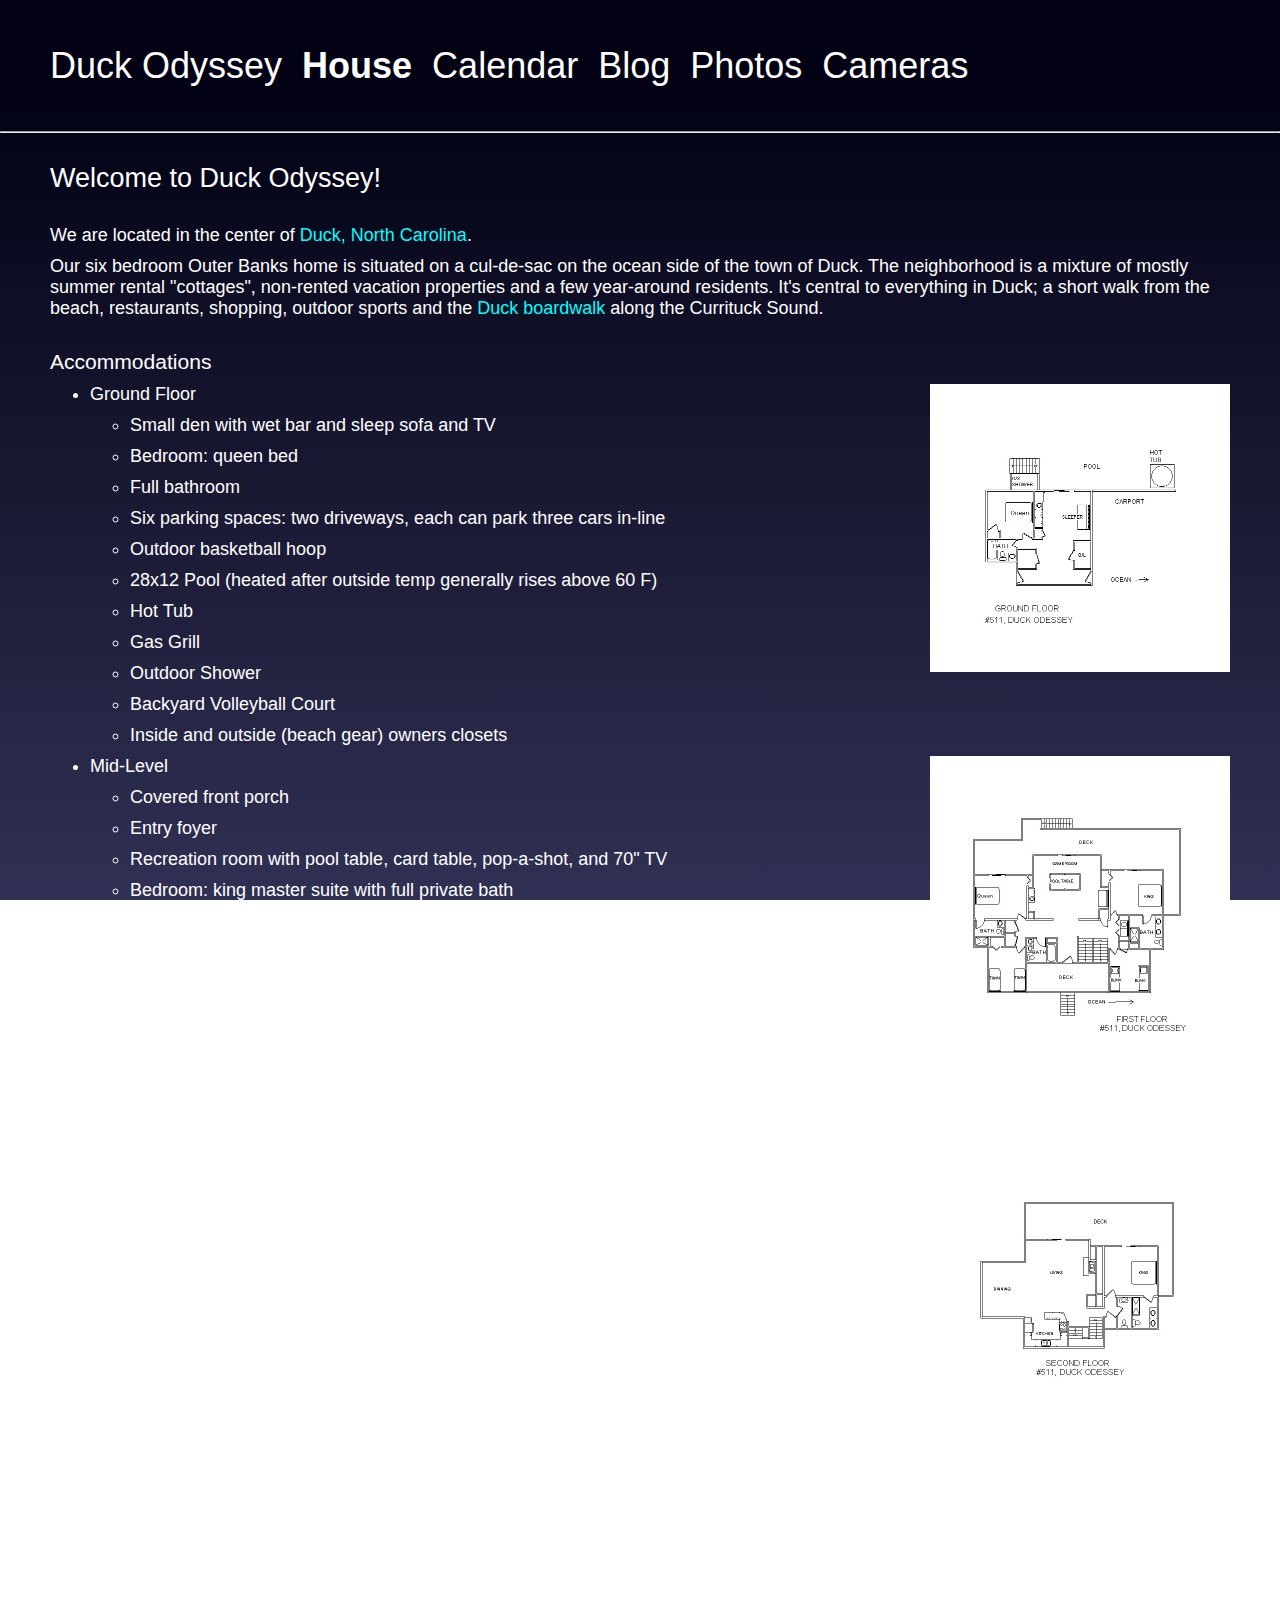
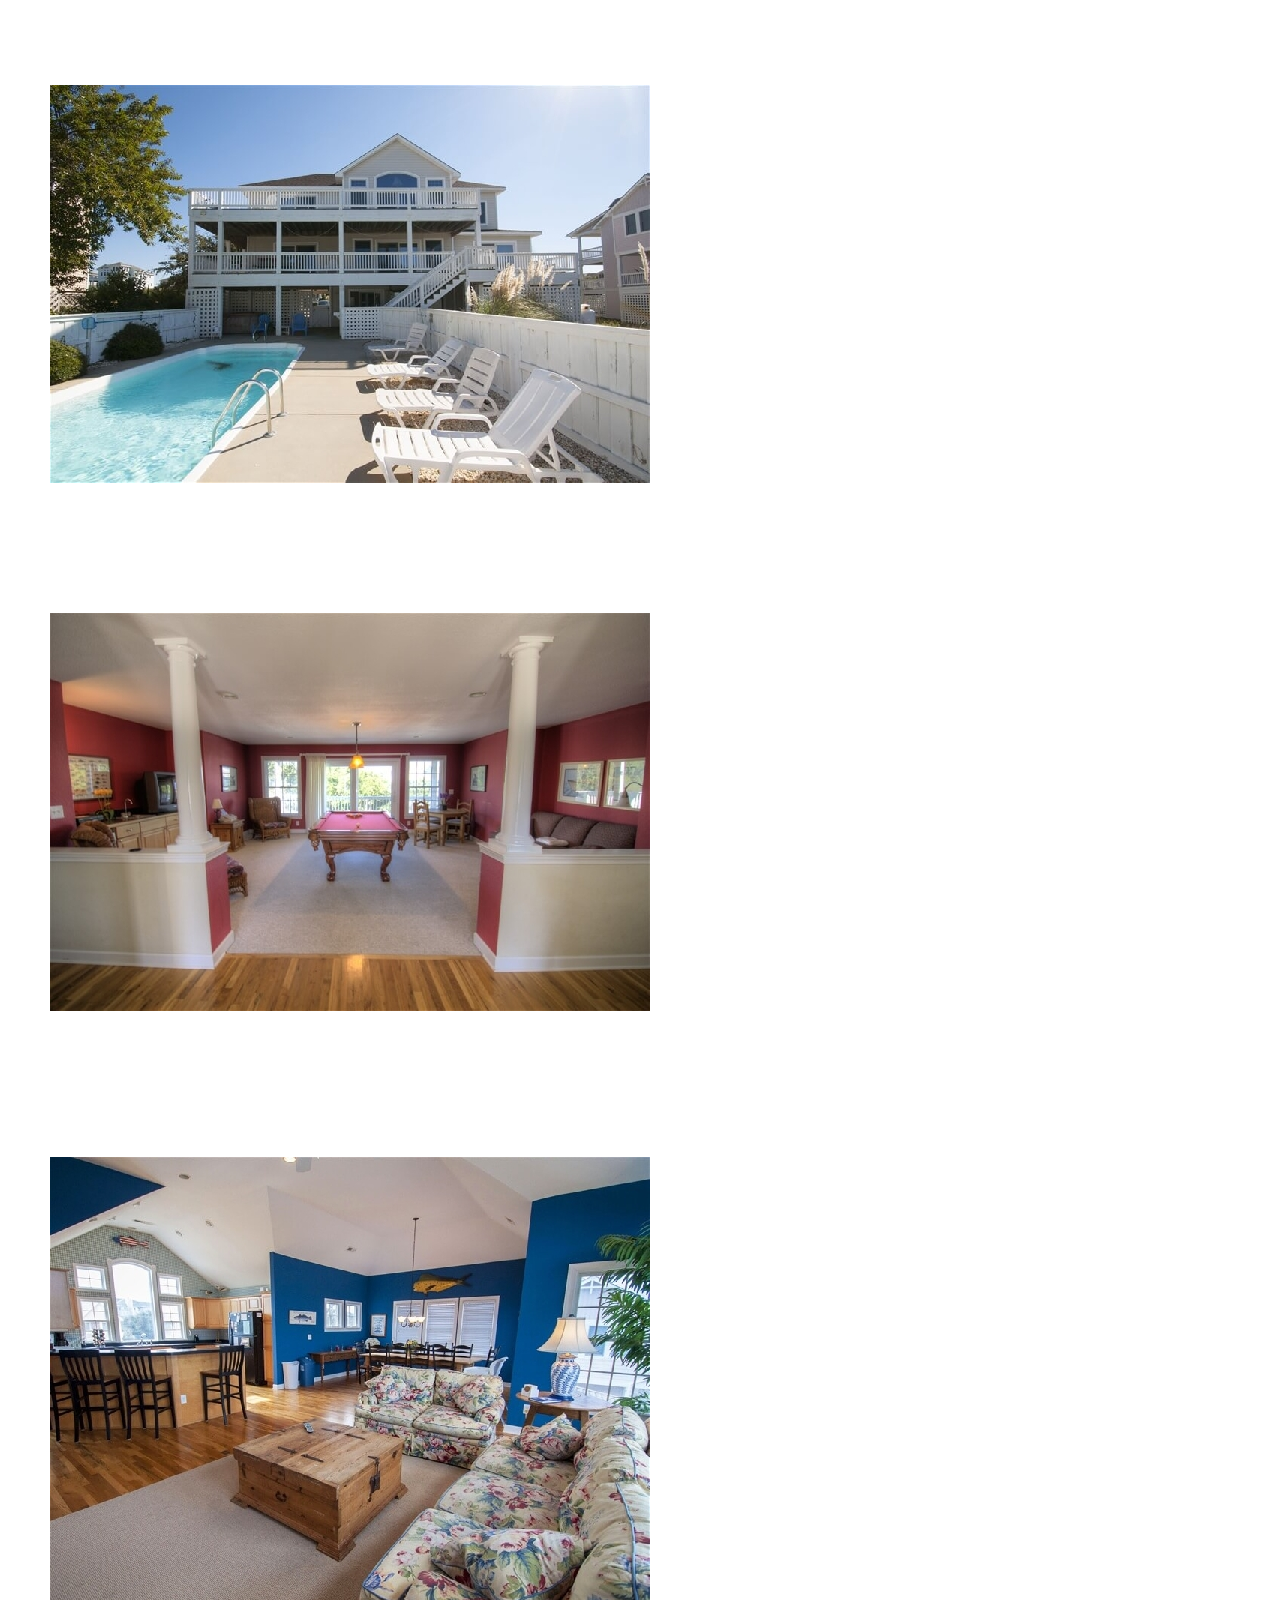
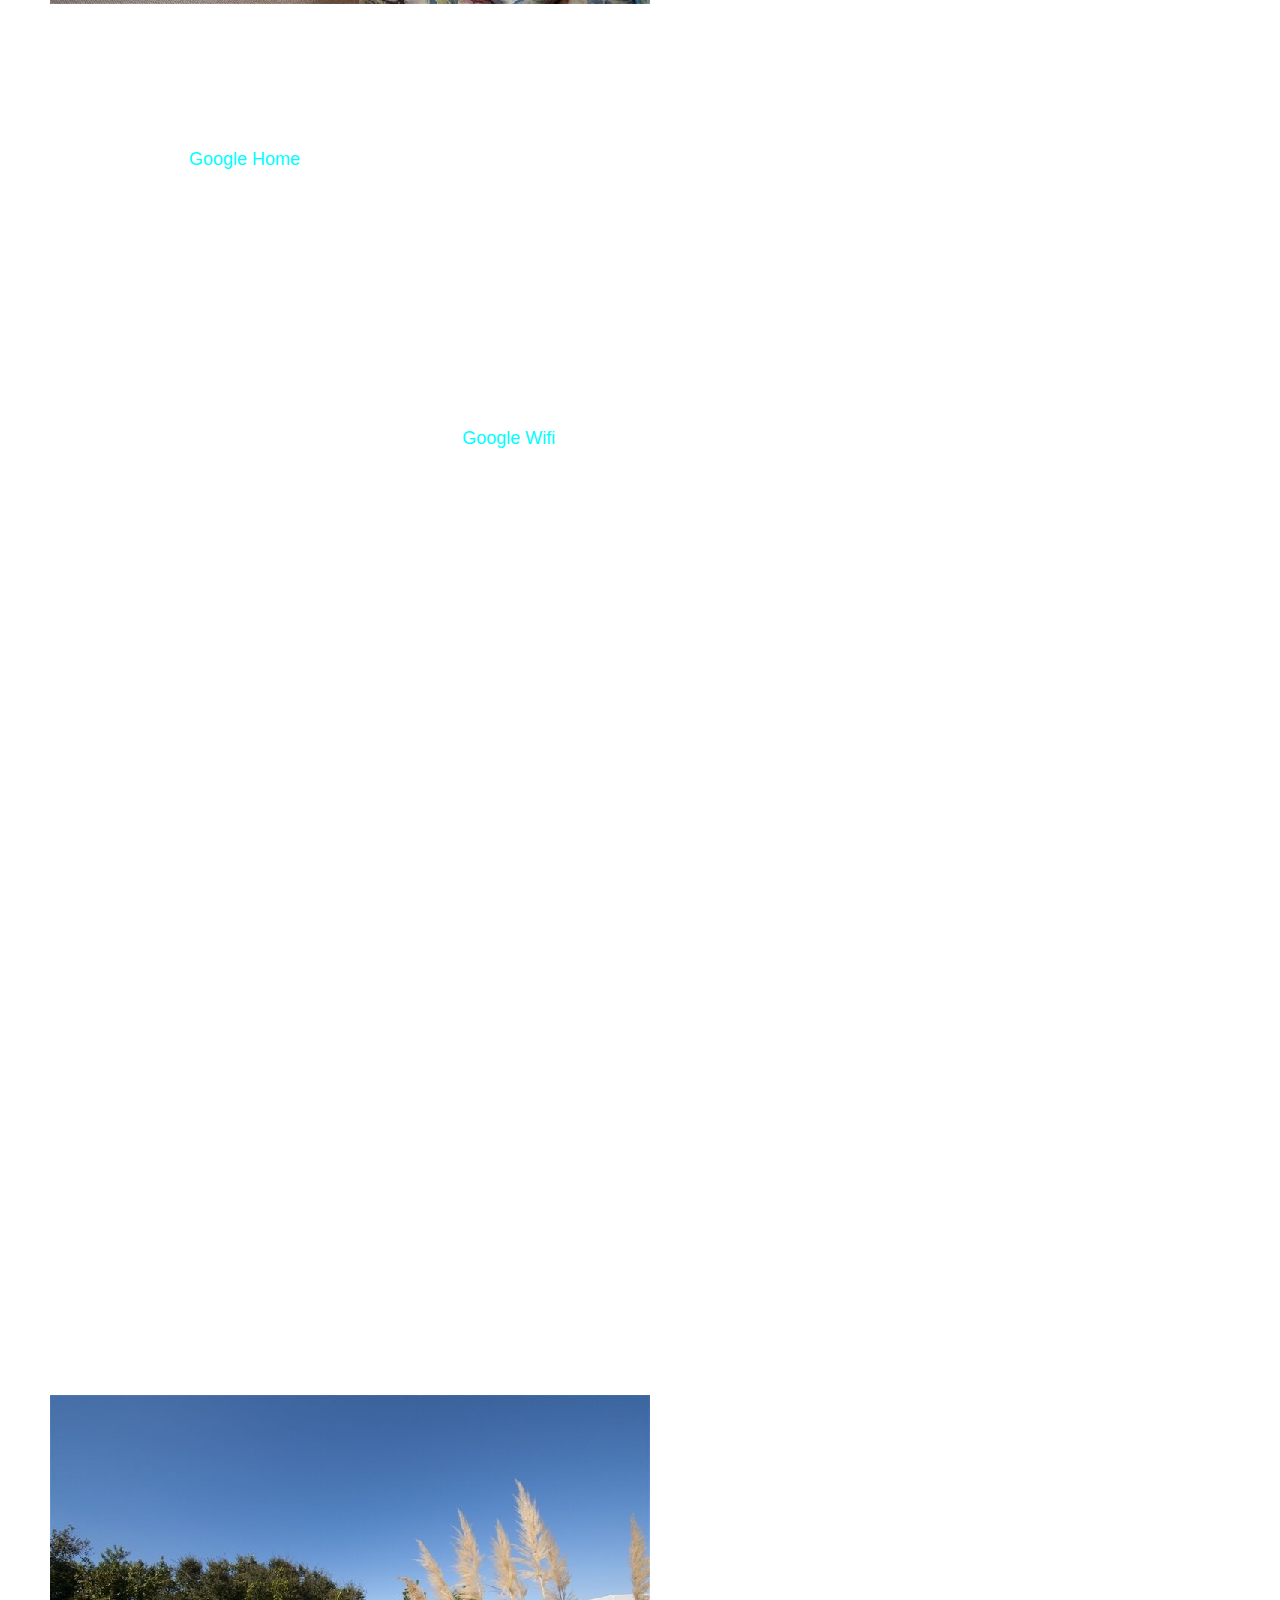
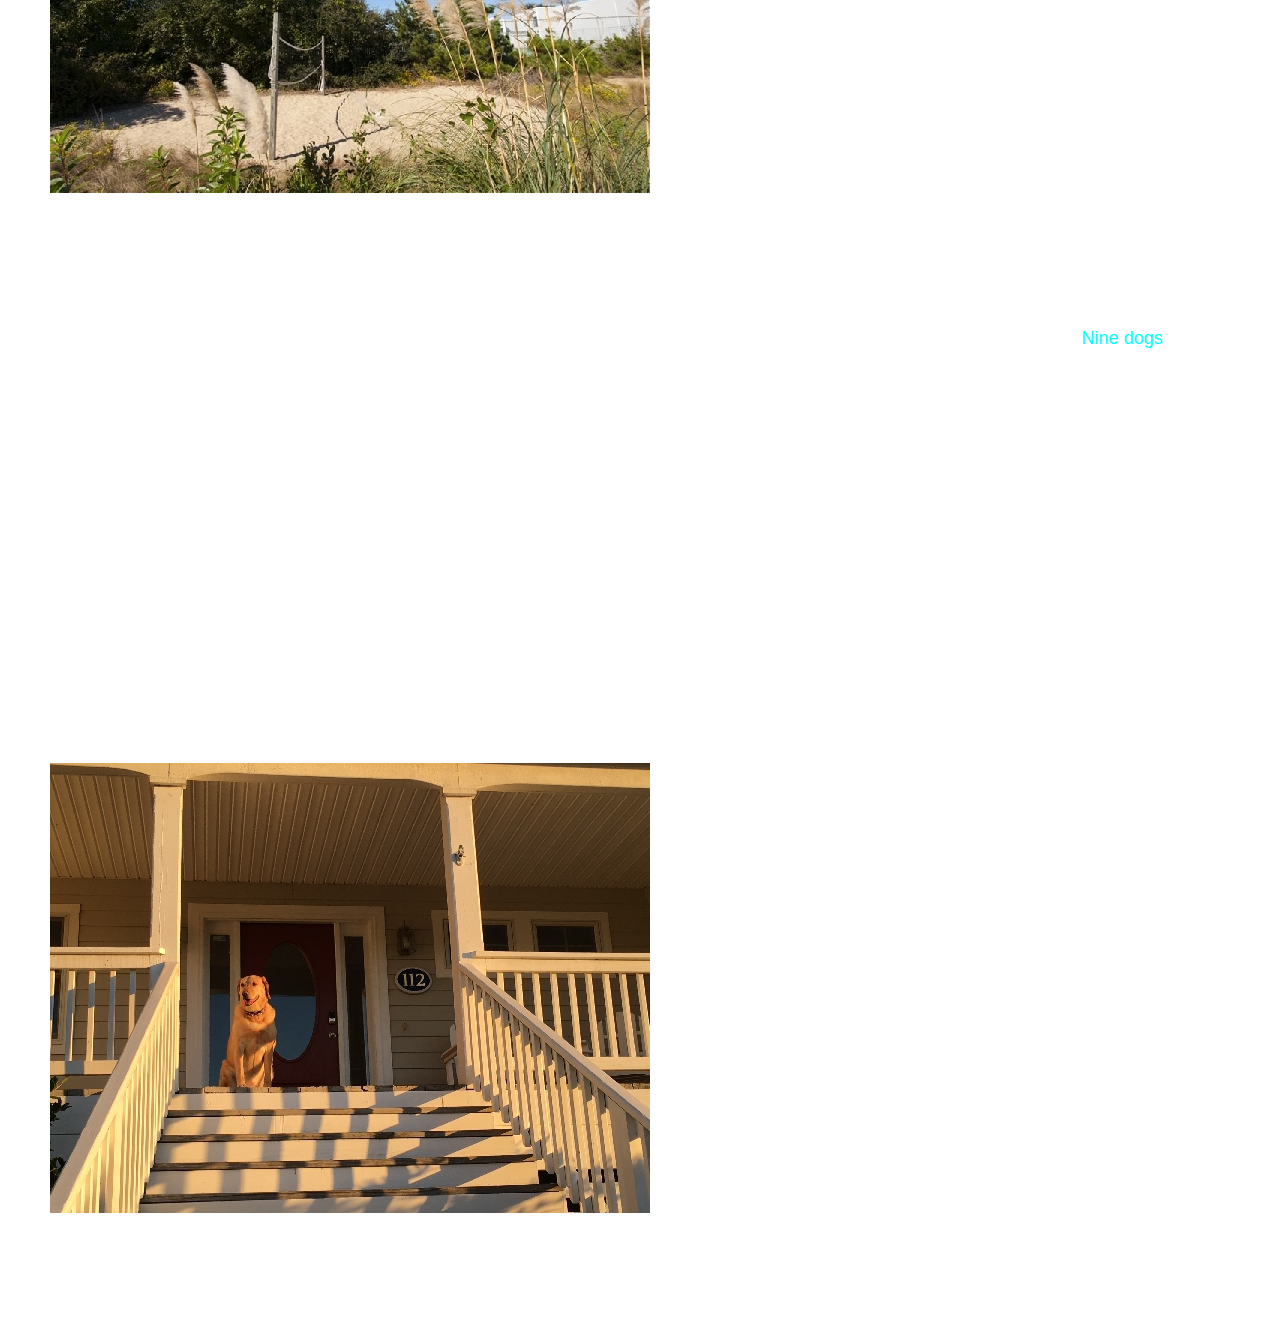
<file: about.html>
<!DOCTYPE html>
<html lang="en">
<head>
  <meta charset="utf-8">
  <title>Duck Odyssey: Our Home</title>
  <meta name="about" content=""/>
  <link href="css/styles.css" rel="stylesheet">
  <link href="css/gradients.css" rel="stylesheet">
</head>
<body>
  <div class="wrapper">
    <header>
      <nav class="website-nav">
        <ul>
          <li><a href="index.html">Duck Odyssey</a></li>
          <li><a class="home-link" href="about.html">House</a></li>
          <li><a href="calendar.html">Calendar</a></li>
          <li><a href="blog.html">Blog</a></li>
          <li><a href="photo.html">Photos</a></li>          
          <li><a href="contact.html">Cameras</a></li>
        </ul>
      </nav>
    <hr />
    </header>

	
	<!-- The Modal -->
	<div id="myModal" class="modal">

	  <!-- The Close Button -->
	  <span class="close" onclick="document.getElementById('myModal').style.display='none'">&times;</span>

	  <!-- Modal Content (The Image) -->
	  <img class="modal-content" id="img01">

	  <!-- Modal Caption (Image Text) -->
	  <div id="caption"></div>
	</div>
    
    <section class="page-content">
      <article>

    <h2><span>Welcome to Duck Odyssey! </span></h2>
    <br />		<p dir="ltr"><span>We are located in the center of </span><a href="https://goo.gl/maps/Htw6fLgeTtB2" target="_blank">Duck, North Carolina</a>.</p>
		<p dir="ltr"><span>Our six bedroom Outer Banks home is situated on a cul-de-sac on the ocean side of the town of Duck. The neighborhood is a mixture of mostly summer rental "cottages", non-rented vacation properties and a few year-around residents. It's central to everything in Duck; a short walk from the beach, restaurants, shopping, outdoor sports and the </span><a href="https://www.pinterest.com/townofduck/ducks-boardwalk/"><span>Duck boardwalk</span></a><span> along the Currituck Sound.</span></p>
		<br />
		<h3><span>Accommodations</span></h3>
		<ul>
		<li dir="ltr">
		<!--
		<p dir="ltr"><span>Ground Floor <a title="Floor plan: ground level" href="img/photo_1609_1886.jpg"><img style="float: right;" title="Floor plan: ground level" usemap="img/photo_1609_1886.jpg" src="img/photo_1609_1886.jpg" alt="Ground Floor" width="300" height="288" /></a></span></p>
		-->
		<!-- Trigger the Modal -->
		<p dir="ltr"><span>Ground Floor <img id="myGroundFloor" src="img/photo_1609_1886.jpg" alt="Ground level" style="float: right;" width="300" height="288"></span></p>
		<ul>
		<li dir="ltr">
		<p dir="ltr"><span>Small den with wet bar and sleep sofa and TV</span></p>
		</li>
		<li dir="ltr">
		<p dir="ltr"><span>Bedroom: queen bed</span></p>
		</li>
		<li dir="ltr">
		<p dir="ltr"><span>Full bathroom</span></p>
		</li>
		<li dir="ltr">
		<p dir="ltr"><span>Six parking spaces: two driveways, each can park three cars in-line</span></p>
		</li>
		<li dir="ltr">
		<p dir="ltr"><span>Outdoor basketball hoop</span></p>
		</li>
		<li dir="ltr">
		<p dir="ltr"><span>28x12 Pool (heated after outside temp generally rises above 60 F)&nbsp;</span></p>
		</li>
		<li dir="ltr">
		<p dir="ltr"><span>Hot Tub</span></p>
		</li>
		<li dir="ltr">
		<p dir="ltr"><span>Gas Grill</span></p>
		</li>
		<li dir="ltr">
		<p dir="ltr"><span>Outdoor Shower</span></p>
		</li>
		<li dir="ltr">
		<p dir="ltr"><span>Backyard Volleyball Court</span></p>
		</li>
		<li dir="ltr">
		<p dir="ltr"><span>Inside and outside (beach gear) owners closets</span></p>
		</li>
		</ul>
		</li>
		<li dir="ltr">
		<!--
		<p dir="ltr"><span>Mid-Level <a title="Floor plan: mid level" href="img/photo_1609_1887.jpg"><img style="float: right;" title="Floor plan: mid level" src="img/photo_1609_1887.jpg" alt="Mid-level" width="300" height="300" /></a></span></p>
		-->
		<!-- Trigger the Modal -->
		<p dir="ltr"><span>Mid-Level <img id="myMidLevel" src="img/photo_1609_1887.jpg" alt="Mid-level" style="float: right;" width="300" height="300"></span></p>
		<ul>
		<li dir="ltr">
		<p dir="ltr"><span>Covered front porch</span></p>
		</li>
		<li dir="ltr">
		<p dir="ltr"><span>Entry foyer</span></p>
		</li>
		<li dir="ltr">
		<p dir="ltr"><span>Recreation room with pool table, card table, pop-a-shot, and 70" TV</span></p>
		</li>
		<li dir="ltr">
		<p dir="ltr"><span>Bedroom: king master suite with full private bath</span></p>
		</li>
		<li dir="ltr">
		<p dir="ltr"><span>Bedroom: queen master suite with full private bath</span></p>
		</li>
		<li dir="ltr">
		<p dir="ltr"><span>Bedroom: two twin beds</span></p>
		</li>
		<li dir="ltr">
		<p dir="ltr"><span>Bedroom: two twin bunk sets</span></p>
		</li>
		<li dir="ltr">
		<p dir="ltr"><span>Full hallway bathroom</span></p>
		</li>
		<li dir="ltr">
		<p dir="ltr"><span>Laundry facilities</span></p>
		</li>
		<li dir="ltr">
		<p dir="ltr"><span>Rear covered deck</span></p>
		</li>
		<li dir="ltr">
		<p dir="ltr"><span>Owner's closet for perishable supplies</span></p>
		</li>
		</ul>
		</li>
		<li dir="ltr">
		<!--
		<p dir="ltr"><span>Top-Level <a title="Floor plan: top level" href="img/photo_1609_1888.jpg"><img style="float: right;" title="Floor plan: top level" onmouseover="this.src='http://www.thevacationcalendar.com/photos/photo_1609_1888.jpg';" src="img/photo_1609_1888.jpg" alt="Top-level" width="300" height="288" /></a></span></p>
		-->
		<!-- Trigger the Modal -->
		<p dir="ltr"><span>Top-Level    <img id="myTopLevel" src="img/photo_1609_1888.jpg" alt="Top-level"    style="float: right;" width="300" height="288"></span></p>
		<ul>
		<li dir="ltr">
		<p dir="ltr"><span>Open concept great room with:&nbsp;</span></p>
		<ul>
		<li>living room</li>
		<li>breakfast nook</li>
		<li>dining table</li>
		</ul>
		</li>
		<li dir="ltr">
		<p dir="ltr"><span>Modern, equipped kitchen</span></p>
		</li>
		<li dir="ltr">
		<p dir="ltr"><span>Half hallway bathroom </span></p>
		</li>
		<li dir="ltr">
		<p dir="ltr"><span>Sun deck (no cover)</span></p>
		</li>
		<li dir="ltr">
		<p dir="ltr"><span>Bedroom: king master suite with private bath</span></p>
		</li>
		</ul>
		</li>
		</ul>
		<h3>
		<br />
		</h3>
		<h3><span>Home Description</span></h3>
		<p dir="ltr"><span>Experience a sensational adventure in beach vacations when you reserve Duck Odyssey, a cheerful retreat with a dreamlike list of features. Enjoy private bedroom suites, gathering areas on every level and a host of outdoor amenities. Located in the popular subdivision of Duck Landing, guests can walk to the community center that offers an indoor heated pool, kiddie pool, tennis courts, fitness and game rooms and a private beach access. This central location allows for easy trips into the town center where you can enjoy fine dining, casual eateries, boutiques and an 11 -acre town park that hosts seasonal family friendly activities.</span></p>
		<p dir="ltr"><span>A den on the ground level provides a sleep sofa, flat screen TV and a wet bar with sink and a full refrigerator. The bedroom on this floor is furnished with a queen bed and TV. A full bathroom services those in this bedroom and the den.</span></p>
		<p dir="ltr"><span>Doors lead from the den to a sparkling private pool, where entire days can be spent poolside under the relaxing summer sun. A sandy volleyball court will call out to competitors in your group and provides hours of spirited activity. As the sun sets, grills are available to prepare casual outdoor meals, and a sheltered hot tub is the ideal retreat at the end of each day.</span></p>
		<p dir="ltr"><span><img title="View of the house from the back of the pool. Volleyball area is behind this." src="img/photo_1609_1880.jpg" alt="View of the house from the back of the pool" width="600" height="398" /></span></p>
		<p dir="ltr"><span>The middle level opens to a handsome recreation room with classic columns, a regulation size pool table, fully-reclining loveseat, arm chairs, card table and wet bar with sink and beverage center. Doors lead to the covered deck that overlooks the pool area. An array of charming sleeping accommodations make of the balance of this floor. Two suites include a king master with TV, direct deck access and a private bath and a queen master with TV, direct deck access and a private bath. Two children's bedrooms are available, one furnished with two twin beds and the second with two twin bunk sets, and both have access to a full hallway bathroom. Laundry facilities are centrally located.</span></p>
		<p dir="ltr"><span><img style="vertical-align: middle;" title="Mid-level. View of recreation room from the main entryway. King and bunk rooms right; queen and twin rooms left." src="img/photo_1609_1875.jpg" alt="Mid-level entryway" width="600" height="398" /></span></p>
		<p dir="ltr"><span>Expansive ceiling, glistening hardwoods and a vibrant nautical theme greet you in the top level great room. Configurable sofas and a reclining arm chair are situated around a flat screen TV and seasonal gas fireplace set to a backdrop of deep blue walls bathed in natural light. A half bath is centrally located and doors lead to the furnished sun decks to enjoy refreshing coastal breezes. The modern kitchen is well equipped for enjoyable meal preparations and offers chefs abundant countertops and storage, a full refrigerator, ice maker, range/stove, microwave and dishwasher. Meals can be served at the kitchen bar with seating for four or at the dining table that seats ten guests. This level is completed with a stylish king master suite with TV, sun deck access and a private bathroom.</span></p>
		<p dir="ltr"><span><img title="Top-floor living room. Kitchen is at upper left; dining area at top center. King bedroom is off-screen left." src="img/photo_1609_1860.jpg" alt="Top-level view from living room area" width="600" height="447" /></span></p>
		<h3>
		<br />
		</h3>
		<h3><span>Amenities</span></h3>
		<ul>
		<li dir="ltr">
		<p dir="ltr"><span>24-hour arrival: keyless entry</span></p>
		</li>
		<li dir="ltr">
		<p dir="ltr"><span>Air conditioning: two zone central HVAC</span></p>
		</li>
		<li dir="ltr">
		<p dir="ltr"><span>Big-brother: </span><a href="https://madeby.google.com/home/"><span>Google Home</span></a><span> voice-controlled devices: say &ldquo;Hey Google&rdquo; to activate</span></p>
		</li>
		<li dir="ltr">
		<p dir="ltr"><span>Cable TV: 6 TVs, 2 DVD Players, CD Player</span></p>
		</li>
		<li dir="ltr">
		<p dir="ltr"><span>Essentials: bed sheets, towels, soap, toilet paper &hellip; and whatever you leave behind for others!</span></p>
		</li>
		<li dir="ltr">
		<p dir="ltr"><span>Gym: at clubhouse at end of cul-de-sac</span></p>
		</li>
		<li dir="ltr">
		<p dir="ltr"><span>Hair dryer</span></p>
		</li>
		<li dir="ltr">
		<p dir="ltr"><span>Hangers</span></p>
		</li>
		<li dir="ltr">
		<p dir="ltr"><span>High chair, crib</span></p>
		</li>
		<li dir="ltr">
		<p dir="ltr"><span>Home automation: doorbell, Nest cameras (used when the house is vacant), thermostats, smoke and moisture detectors</span></p>
		</li>
		<li dir="ltr">
		<p dir="ltr"><span>Indoor gas fireplace</span></p>
		</li>
		<li dir="ltr">
		<p dir="ltr"><span>Internet access: reachable through three zone </span><a href="https://madeby.google.com/wifi/"><span>Google Wifi</span></a><span> </span></p>
		</li>
		<li dir="ltr">
		<p dir="ltr"><span>Kitchen: equipped with pots/pans, bakeware, dishes, glasses and cups, utensils </span></p>
		</li>
		<li dir="ltr">
		<p dir="ltr"><span>Owner perks: access to beach chairs, umbrellas and toys, fishing rods ...</span></p>
		</li>
		<li dir="ltr">
		<p dir="ltr"><span>Pets allowed</span></p>
		</li>
		<li dir="ltr">
		<p dir="ltr"><span>Washer/Dryer</span></p>
		</li>
		</ul>
		<p>On departing, there is no need to strip the beds. Nor should you make the beds, so that the housekeeper can quickly tell which ones were slept in. The used white towels should be placed in a little pile in each corresponding bathroom. 
		<h3>
		<br />
		</h3>
		<h3><span>Reservation Practices</span></h3>
		<p dir="ltr"><span>Turnover Day is SUNDAY, given that Saturday is even more horrible in terms of weekend ingress/egress to the Outer Banks. Check-in anytime after 4pm, Sunday. Check-out is 10am, Sunday. This gives time for maintenance services to visit the house, but let us know if you plan to arrive earlier or depart later. For visits of more than than seven days, please let us know and we will make every effort to accommodate your wishes.</span></p>
		<p dir="ltr"><span>Starting in 2017 we have taken this house off the rental market, and are making it available to family at no charge beyond the housekeeping fee of $350 for cleaning and fresh linens. </span></p>
		<h3>
		<br />
		</h3>
		<h3><span>House Rules</span></h3>
		<p dir="ltr"><span>We hope that our guests enjoy the house during their stay as much as we do. In order to keep the house in excellent condition for all guests, we ask that you abide by guidelines.</span></p>
		<ol>
		<li dir="ltr">
		<p dir="ltr"><span>No smoking.&nbsp;</span></p>
		</li>
		<li dir="ltr">
		<p dir="ltr"><span>Please keep the property and all furnishings in good order, cleaning up before you leave. Let us know when anything breaks, rather than leaving it broken for the next guest. </span></p>
		</li>
		<li dir="ltr">
		<p dir="ltr"><span>Please use the outdoor shower downstairs to rinse off sand from feet and bathing suit from the beach prior to entering the house. Rinsing sand in the bathroom showers will clog the drains.</span></p>
		</li>
		<li dir="ltr">
		<p dir="ltr"><span>Please only flush toilet paper down the toilet. We are on a septic system and anything else put in the toilet will clog up the system.</span></p>
		</li>
		<li dir="ltr">
		<p dir="ltr"><span>Trash is picked up early on Mondays and Fridays (recycling on Mondays only) so we ask that you take the canisters to the curb the night before. Please bring them back under the porch in the morning.</span></p>
		</li>
		<li dir="ltr">
		<p dir="ltr"><span>Housekeeping: There is no <i>daily</i> housekeeping service. Fresh linens and bath towels are included in the cleaning fee, but daily maid service is not provided. Remember to bring beach towels. </span></p>
		</li>
		<li dir="ltr">
		<p dir="ltr"><span>The guest reserving the house must be 26 years of age or older. While great wisdom may be learned through experience, this house isn&rsquo;t the place to acquire expensive, life-limiting lessons in wisdom.</span></p>
		</li>
		<li dir="ltr">
		<p dir="ltr"><span>In case the above-point wasn&rsquo;t clear, parties/events with guests not staying at the home are not allowed. Duck Odyssey is intended for families. We want to be respectful of our neighbors, some of whom help watch the house in our absence. </span></p>
		</li>
		<li dir="ltr">
		<p dir="ltr"><span>Grilling: Guests have use of the gas grill which is placed on a grill mat on the mid-level deck. Because it's on the deck, attention is required while it is lit. Please turn off the propane tank when you are done cooking. If guests bring charcoal grills, they must be used on the driveway or backyard sand near the small wooden table to minimize the risk of a building fire.</span></p>
		</li>
		</ol>
		<p><img title="Backyard volleyball/sand area. This is beyond the pool." src="img/photo_1609_1879.jpg" alt="Backyard volleyball area" width="600" height="398" /></p>
		<ol> </ol>
		<h3>
		<br />
		</h3>
		<h3><span>Pet Rules</span></h3>
		<p dir="ltr"><span>We love taking our [oversized, shedding] dog with us on vacation! Perhaps you share this lifestyle choice? If so, we ask that guests comply the following so that we all can sustain this practice.</span></p>
		<ol>
		<li dir="ltr">
		<p dir="ltr"><span>Please notify us in advance if you plan to bring a pet, so that we can arrange for extra cleaning upon your departure. Pro tip: </span><a href="https://www.youtube.com/watch?v=Q_aqfYNGpdQ"><span>Nine dogs</span></a><span> would be too many. </span></p>
		</li>
		<li dir="ltr">
		<p dir="ltr"><span>There may be additional cleaning fees of about $175. Some folks have allergic reactions to pet hair.</span></p>
		</li>
		<li dir="ltr">
		<p dir="ltr"><span>All pets must comply with the following specifications:</span></p>
		<ol>
		<li dir="ltr">
		<p dir="ltr"><span>Must be at least two years of age or older.</span></p>
		</li>
		<li dir="ltr">
		<p dir="ltr"><span>Must be up-to-date on rabies vaccinations and all other vaccinations. Heartworm preventive is highly recommended. </span></p>
		</li>
		</ol></li>
		<li dir="ltr">
		<p dir="ltr"><span>Guest is responsible for cleaning up any/all pet refuse. </span></p>
		</li>
		<li dir="ltr">
		<p dir="ltr"><span>Pets are </span><span>not</span><span> allowed on furniture at any time including bedspreads. Please close all doors to bedrooms when leaving the house to prevent pets from getting on the beds. </span></p>
		</li>
		<li dir="ltr">
		<p dir="ltr"><span>We ask that all pets are to be treated with a topical flea and tick repellent three days prior to arrival. </span></p>
		</li>
		<li dir="ltr">
		<p dir="ltr"><span>Bathing of pets inside the home is not a good idea; remember that we have an outside shower.</span></p>
		</li>
		<li dir="ltr">
		<p dir="ltr"><span>Pet must not cause damage to premises or furnishings.</span></p>
		</li>
		<li dir="ltr">
		<p dir="ltr"><span>Pet will not be left unattended for an undue length of time, either indoors or out. Further, pet will not be left unattended on balcony, patio, or porch. (Though Buka somehow is unattended on the front porch in the photo below!)</span></p>
		</li>
		<li dir="ltr">
		<p dir="ltr"><span>Pets are not supposed to go on the pool deck &hellip; and by extension, aren&rsquo;t to go in the pool. </span></p>
		</li>
		</ol>
		<p><img title="Our dog Buka perched on the front porch" src="img/photo_1609_1951.jpg" alt="Buka on the front porch" width="600" height="450" /></p>
		<ol> </ol> 
		 
      </article>
    </section>
    <div class="push"></div>

  </div>
  

  <script src="js/set-background.js"></script>
  <script src="js/set-modal.js"></script>
</body>
</html>
</file>
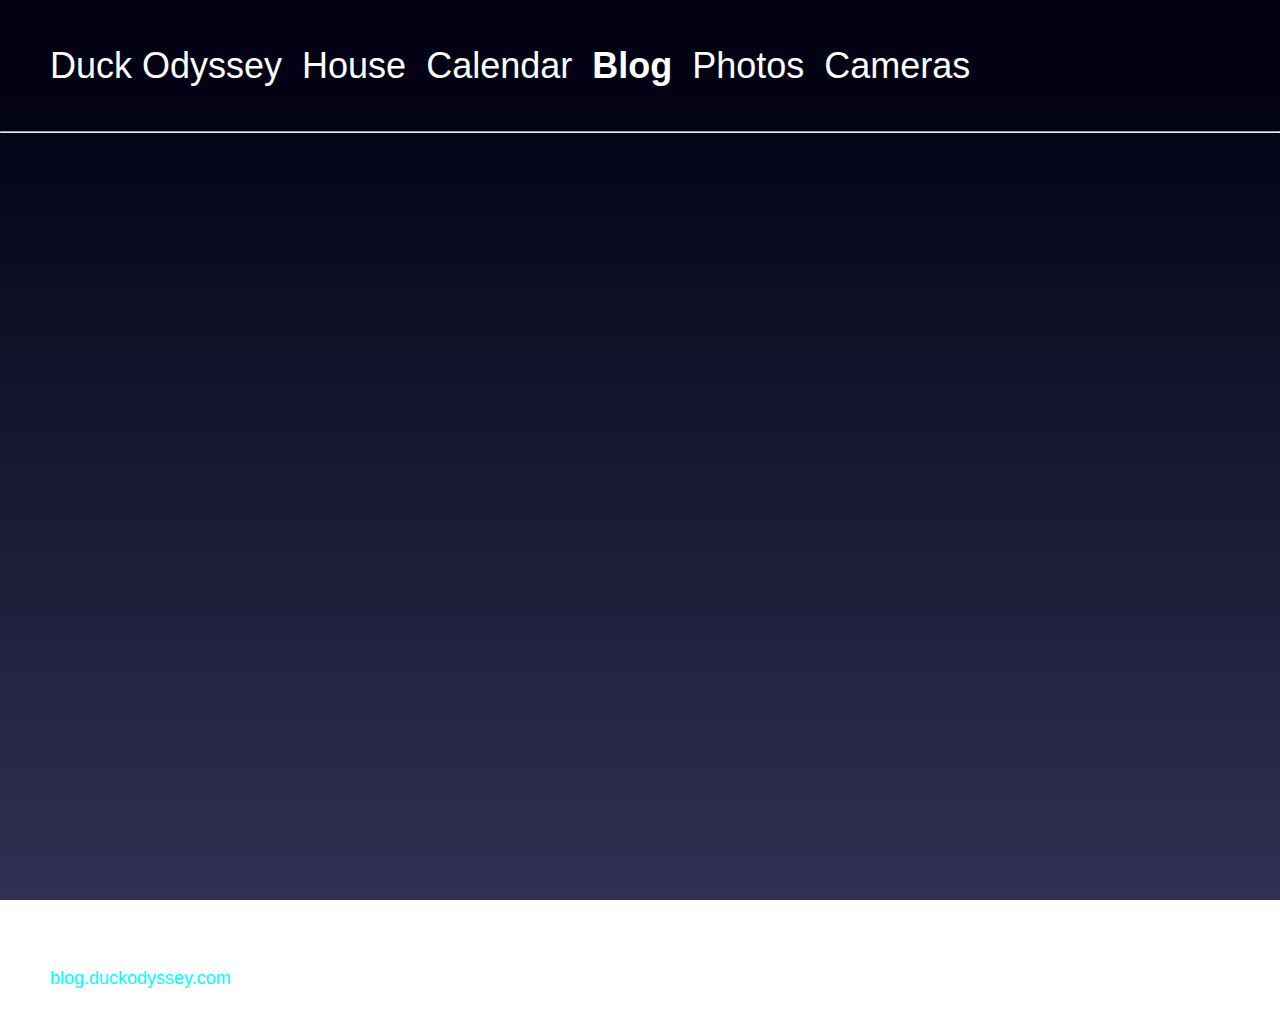
<file: blog.html>
<!DOCTYPE html>
<html lang="en">
	<head>
		<meta charset="utf-8">
		<title>Duck Odyssey: Blog</title>
		<meta name="blog" content=""/>
		<link href="css/styles.css" rel="stylesheet">
		<link href="css/gradients.css" rel="stylesheet">
	</head>
	<body>
		<div class="wrapper">
			<header>
				<nav class="website-nav">
					<ul>
						<li><a href="index.html">Duck Odyssey</a></li>
						<li><a href="about.html">House</a></li>
						<li><a href="calendar.html">Calendar</a></li>
						<li><a class="home-link" href="blog.html">Blog</a></li>
						<li><a href="photo.html">Photos</a></li>          
						<li><a href="contact.html">Cameras</a></li>
					</ul>
				</nav>
				<hr />
			</header>
			<section class="page-content">
				<article>
					<iframe src="http://blog.duckodyssey.com/" style="border: 0" width="900" height="800" frameborder="0" scrolling="yes" ></iframe>		 
					<p><a href="http://blog.duckodyssey.com/" target="_blank">blog.duckodyssey.com</a></p>
				</article>
			</section>
		</div>
		<script src="js/set-background.js"></script>
	</body>
</html>
</file>
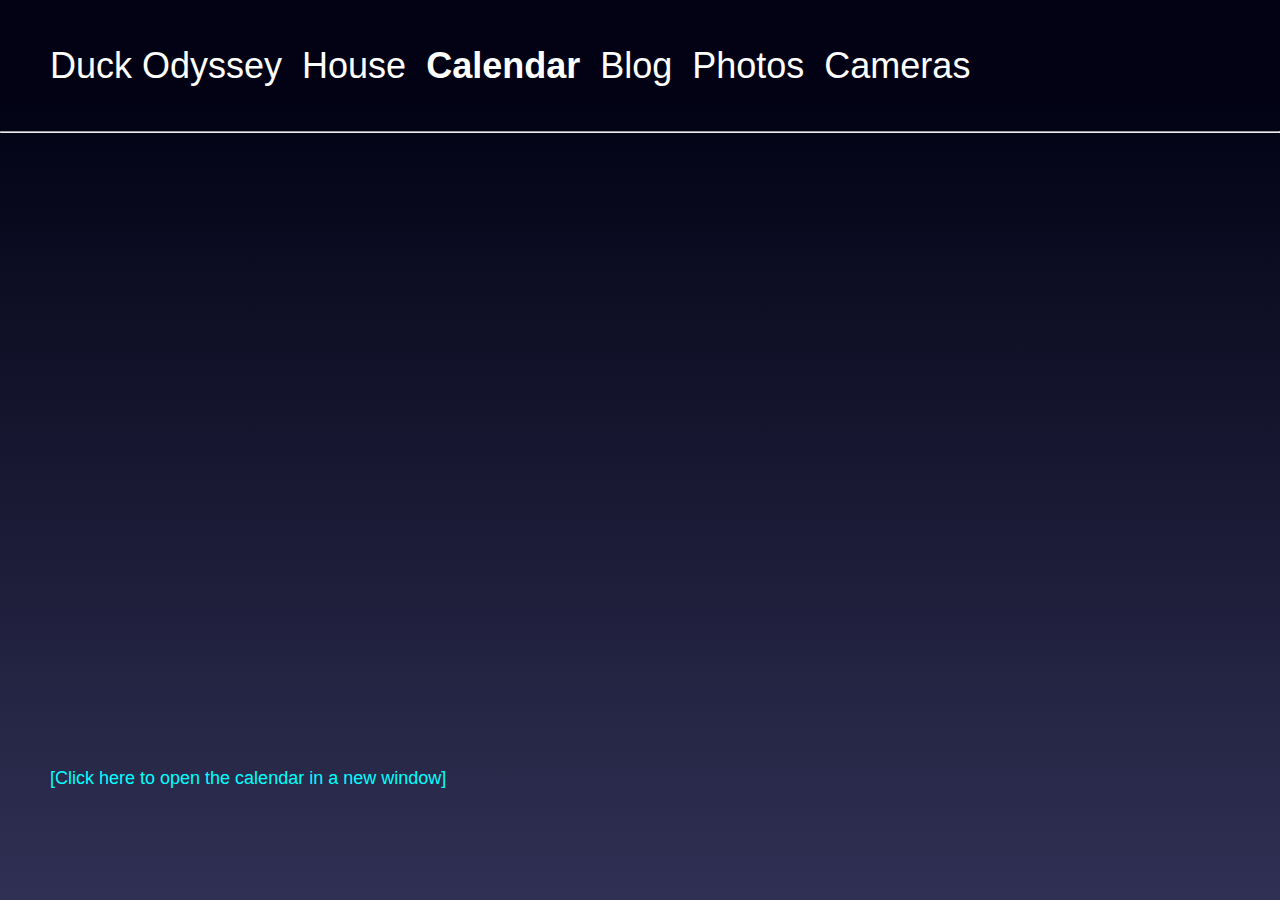
<file: calendar.html>
<!DOCTYPE html>
<html lang="en">
	<head>
		<meta charset="utf-8">
		<title>Duck Odyssey: Calendar</title>
		<meta name="description" content=""/>
		<link href="css/styles.css" rel="stylesheet">
		<link href="css/gradients.css" rel="stylesheet">
	</head>
	<body>
		<header>
			<nav class="website-nav">
				<ul>
					<li><a href="index.html">Duck Odyssey</a></li>
					<li><a href="about.html">House</a></li>
					<li><a class="home-link" href="calendar.html">Calendar</a></li>
					<li><a href="blog.html">Blog</a></li>
					<li><a href="photo.html">Photos</a></li>          
					<li><a href="contact.html">Cameras</a></li>
				</ul>
			</nav>
			<hr />
		</header>
		<section class="page-content">
			<article>
				<iframe src="https://calendar.google.com/calendar/embed?src=8hlmks57hmso551kmfgthh6eh8%40group.calendar.google.com&ctz=America/New_York" style="border: 0" width="800" height="600" frameborder="0" scrolling="no"></iframe>		 
				<p><a href="https://calendar.google.com/calendar/embed?src=8hlmks57hmso551kmfgthh6eh8%40group.calendar.google.com&ctz=America/New_York" target="_blank">[Click here to open the calendar in a new window]</a></p>
			</article>
		</section>
		<div class="push"></div>
		<script src="js/set-background.js"></script>
	</body>
</html>
</file>
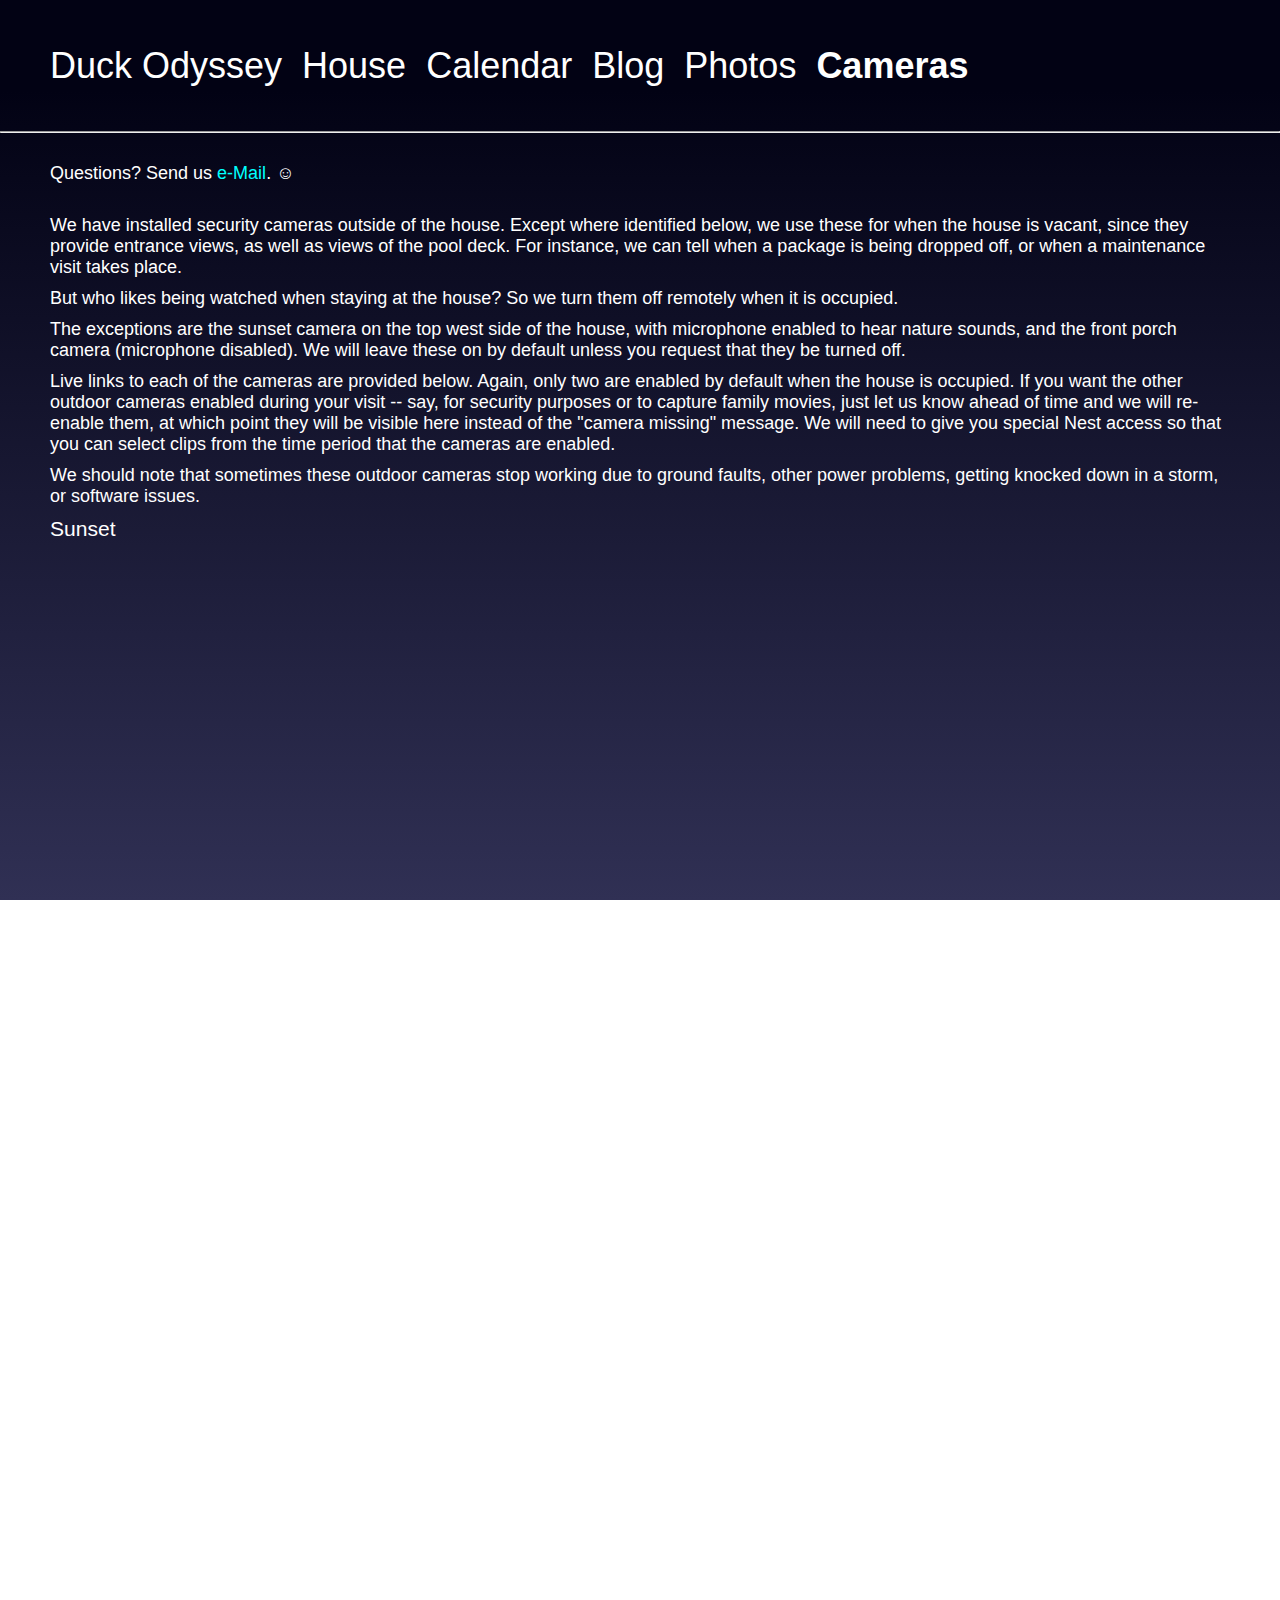
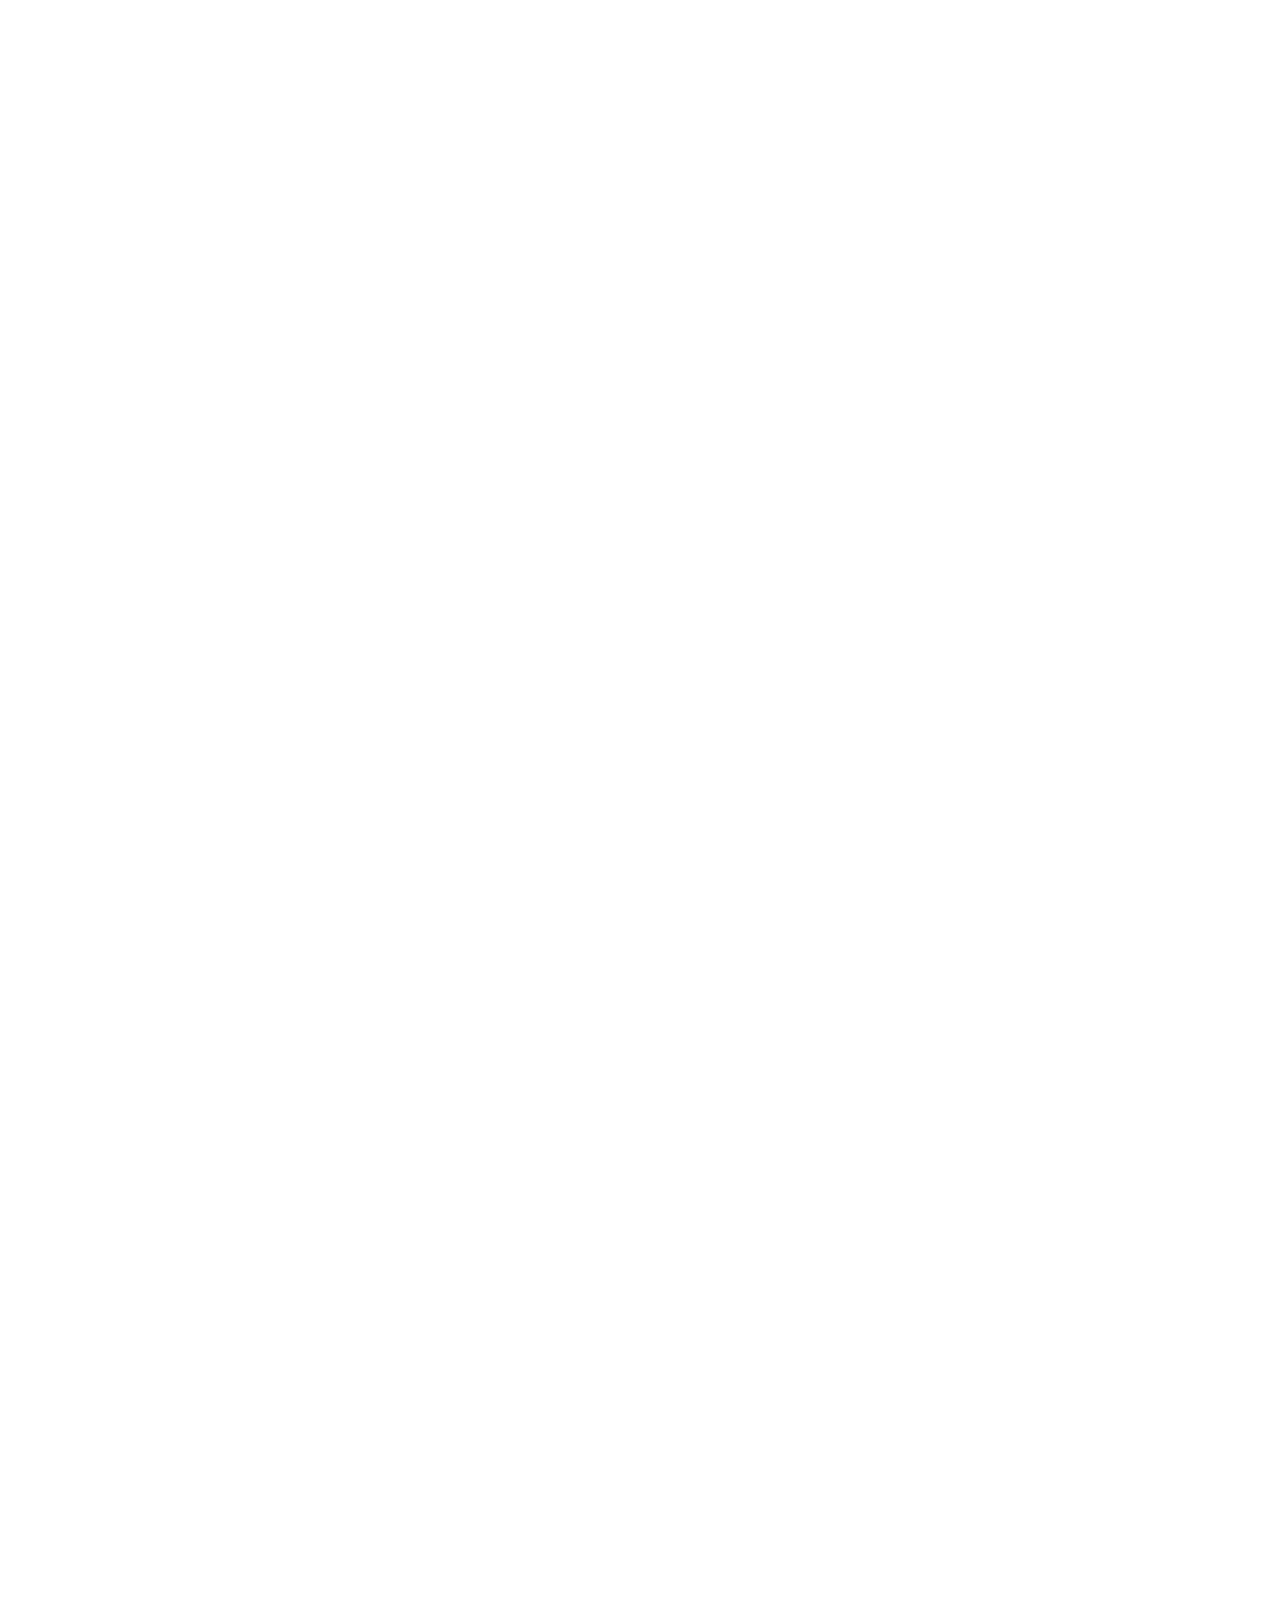
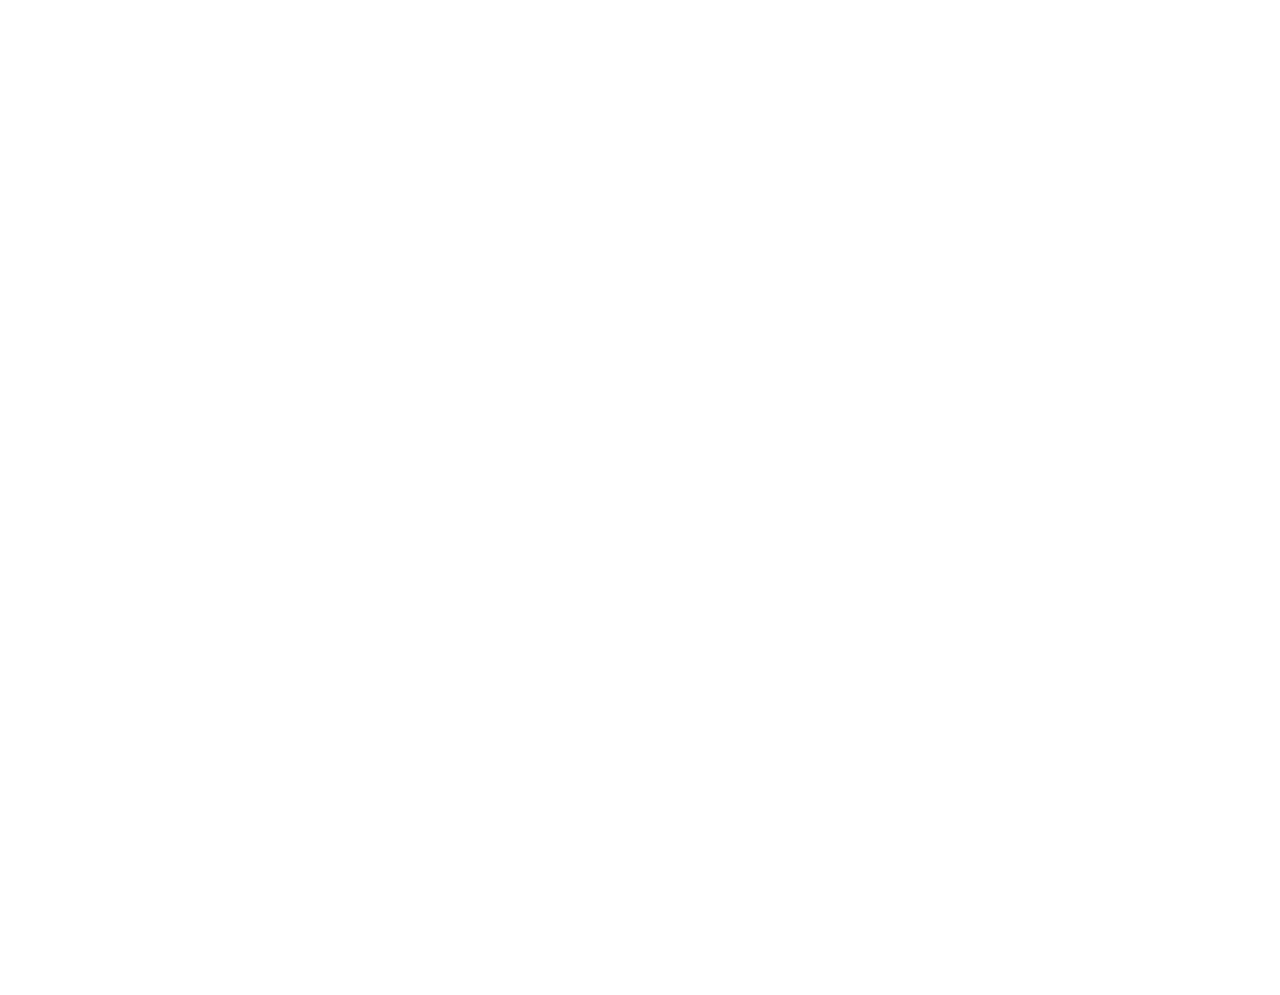
<file: contact.html>
<!DOCTYPE html>
<html lang="en">
	<head>
		<meta charset="utf-8">
		<title>Duck Odyssey: Contact Us</title>
		<meta name="contact" content=""/>
		<link href="css/styles.css" rel="stylesheet">
		<link href="css/gradients.css" rel="stylesheet">
	</head>
	<body>
			<!--
			<div id="background">
			<img src="img/duck_northpoint.jpg" name="Duck Boardwalk Shops" class="stretch" alt="" />
			</div>
			-->
			<div class="wrapper">  
				<header>
					<nav class="website-nav">
						<ul>
							<li><a href="index.html">Duck Odyssey</a></li>
							<li><a href="about.html">House</a></li>
							<li><a href="calendar.html">Calendar</a></li>
							<li><a href="blog.html">Blog</a></li>
							<li><a href="photo.html">Photos</a></li>          
							<li><a class="home-link" href="contact.html">Cameras</a></li>
						</ul>
					</nav>
					<hr />
				</header>

				<section class="page-content">
					<article>
						<p>Questions? Send us <a href="mailto:mail@duckodyssey.com?Subject=Duck%20Odyssey" target="_top">e-Mail</a>. &#x263A;</p>
						<br />
						<!-- 
						<iframe src="https://docs.google.com/document/d/1yLQ-UdxRj_QRorIfPRFN08PPiCXanizJb9jOA2yQcS0/edit?usp=sharing" style="border: 0" width="800" height="500" frameborder="0" scrolling="yes" ></iframe>		 
						<p><a href="https://docs.google.com/document/d/1yLQ-UdxRj_QRorIfPRFN08PPiCXanizJb9jOA2yQcS0/edit?usp=sharing" target="_blank">[Click here to open the contact info in a new window]</a></p>
						-->
						<p>We have installed security cameras outside of the house. Except where identified below, we use these for when the house is vacant, 
						   since they provide entrance views, as well as views of the pool deck. 
						   For instance, we can tell when a package is being dropped off, or when a maintenance visit takes place.</p>
						<p>But who likes being watched when staying at the house? So we turn them off remotely when it is occupied.</p> 
						<p>The exceptions are the sunset camera on the top west side of the house, with microphone enabled to hear nature
						   sounds, and the front porch camera (microphone disabled). We will leave these on by default 
						   unless you request that they be turned off. </p>						
						<p>Live links to each of the cameras are provided below. Again, only two are enabled by default when the house is occupied. 
						   If you want the other outdoor cameras enabled during your visit -- say, for security purposes or to capture family movies, 
						   just let us know ahead of time and we will re-enable them, at which point they will be visible here instead of the
						   "camera missing" message. We will need to give you special Nest access so that you can select clips from the
						   time period that the cameras are enabled.</p>
						<p3>We should note that sometimes these outdoor cameras stop working due to ground faults, other power problems,
						    getting knocked down in a storm, or software issues.</p>
						<h3>Sunset</h3>
						<p><iframe type="text/html" frameborder="0" width="480" height="394" src="//video.nest.com/embedded/live/Qg7rijSJKW?autoplay=1" allowfullscreen></iframe></p>
						<h3>Front Porch</h3>
						<p><iframe type="text/html" frameborder="0" width="480" height="394" src="//video.nest.com/embedded/live/mr6zq2mDVW?autoplay=1" allowfullscreen></iframe></p>
						<h3>Right Carport</h3>
						<p><iframe type="text/html" frameborder="0" width="480" height="394" src="//video.nest.com/embedded/live/GEgHcxdn5T?autoplay=1" allowfullscreen></iframe></p>
						<h3>Left Carport</h3>
						<p><iframe type="text/html" frameborder="0" width="480" height="394" src="//video.nest.com/embedded/live/c47oeRKJEj?autoplay=1" allowfullscreen></iframe></p>
						<h3>Pool Patio</h3>
						<p><iframe type="text/html" frameborder="0" width="480" height="394" src="//video.nest.com/embedded/live/a4XpgclF1S?autoplay=1" allowfullscreen></iframe></p>
						<p>We also install three indoor cameras during the off-season; one in the open area of each floor. Since they're
						   easier to take down, we physically remove them from May through August. You are welcome to plug them in 
						   during your stay if you wish to capture a family event such as a dinner or a billiards evening. Just let us know!<p>
						<p>Of course we would ask that you put these three indoor cameras back in the owner's closet when your stay is finished.</p>
						<h3>Top Level</h3>
						<p><iframe type="text/html" frameborder="0" width="480" height="394" src="//video.nest.com/embedded/live/xn5xcsTnrL?autoplay=1" allowfullscreen></iframe></p>
						<h3>Mid Level</h3>
						<p><iframe type="text/html" frameborder="0" width="480" height="394" src="//video.nest.com/embedded/live/MmwDjdIOW3?autoplay=1" allowfullscreen></iframe></p>
						<h3>Ground Floor</h3>
						<p><iframe type="text/html" frameborder="0" width="480" height="394" src="//video.nest.com/embedded/live/5LKAvZ9S9S?autoplay=1" allowfullscreen></iframe></p>
					</article>
				</section>
			</div>
		<script src="js/set-background.js"></script>
	</body>
</html>
</file>
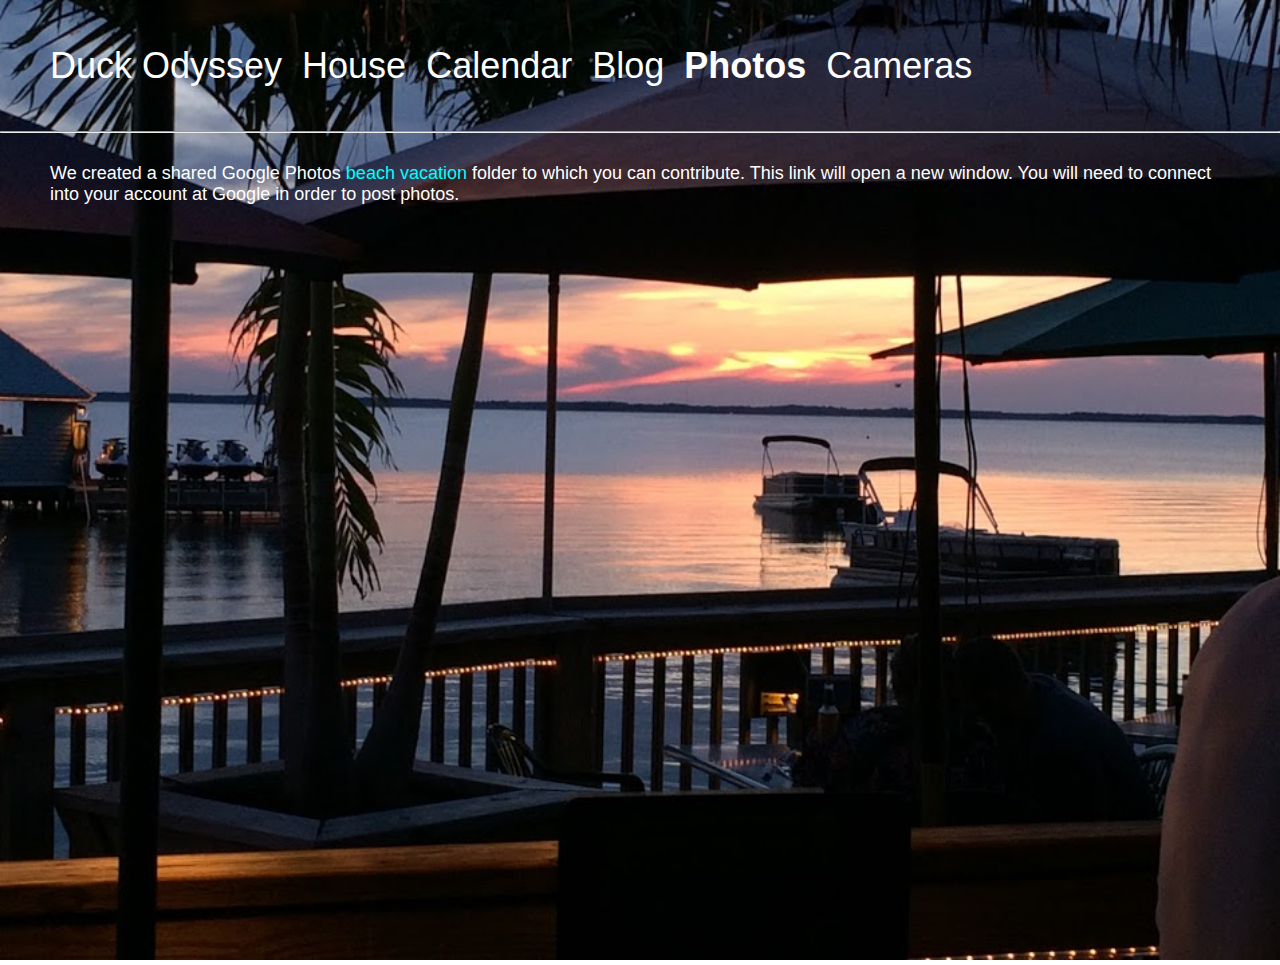
<file: photo.html>
<!DOCTYPE html>
<html lang="en">
	<head>
		<meta charset="utf-8">
		<title>Duck Odyssey: Photos</title>
		<meta name="photo" content=""/>
		<link href="css/styles.css" rel="stylesheet">
		<link href="css/gradients.css" rel="stylesheet">
	</head>
	<body>
		<div id="background">
			<img src="img/sunset_bar.jpg" name="Sunset Grille" class="stretch" alt="" />
		</div>  
		<div class="wrapper">
			<header>
				<nav class="website-nav">
					<ul>
						<li><a href="index.html">Duck Odyssey</a></li>
						<li><a href="about.html">House</a></li>
						<li><a href="calendar.html">Calendar</a></li>
						<li><a href="blog.html">Blog</a></li>
						<li><a class="home-link" href="photo.html">Photos</a></li>          
						<li><a href="contact.html">Cameras</a></li>
					</ul>
				</nav>
				<hr />
			</header>

			<section class="page-content">
				<article>
					<p>We created a shared Google Photos <a href="https://goo.gl/photos/d6GYg9hvtPBvVrWK8" target="_blank">beach vacation</a> folder to which you can contribute. This link will open a new window. You will need to connect into your account at Google in order to post photos.</p>
        	<!-- Awaiting iframe support for Google Photos. sbc 2017jan22
					<iframe src="https://photos.google.com/share/AF1QipNq2uWtvK8VA8flRd3z6QdbuIA3PbLKdzQ1uDpN1f02jdv2_Qr-YQfMSWqkHv3Qfw?key=QmdRV1NtVHU2aU9LMFh1dWFyVjFrLWJ5cG9DeXpn" style="border: 0" width="800" frameborder="0" ></iframe>		 
					-->
				</article>
			</section>
		
		</div>		
		<script src="js/set-background.js"></script>
	</body>
</html>
</file>
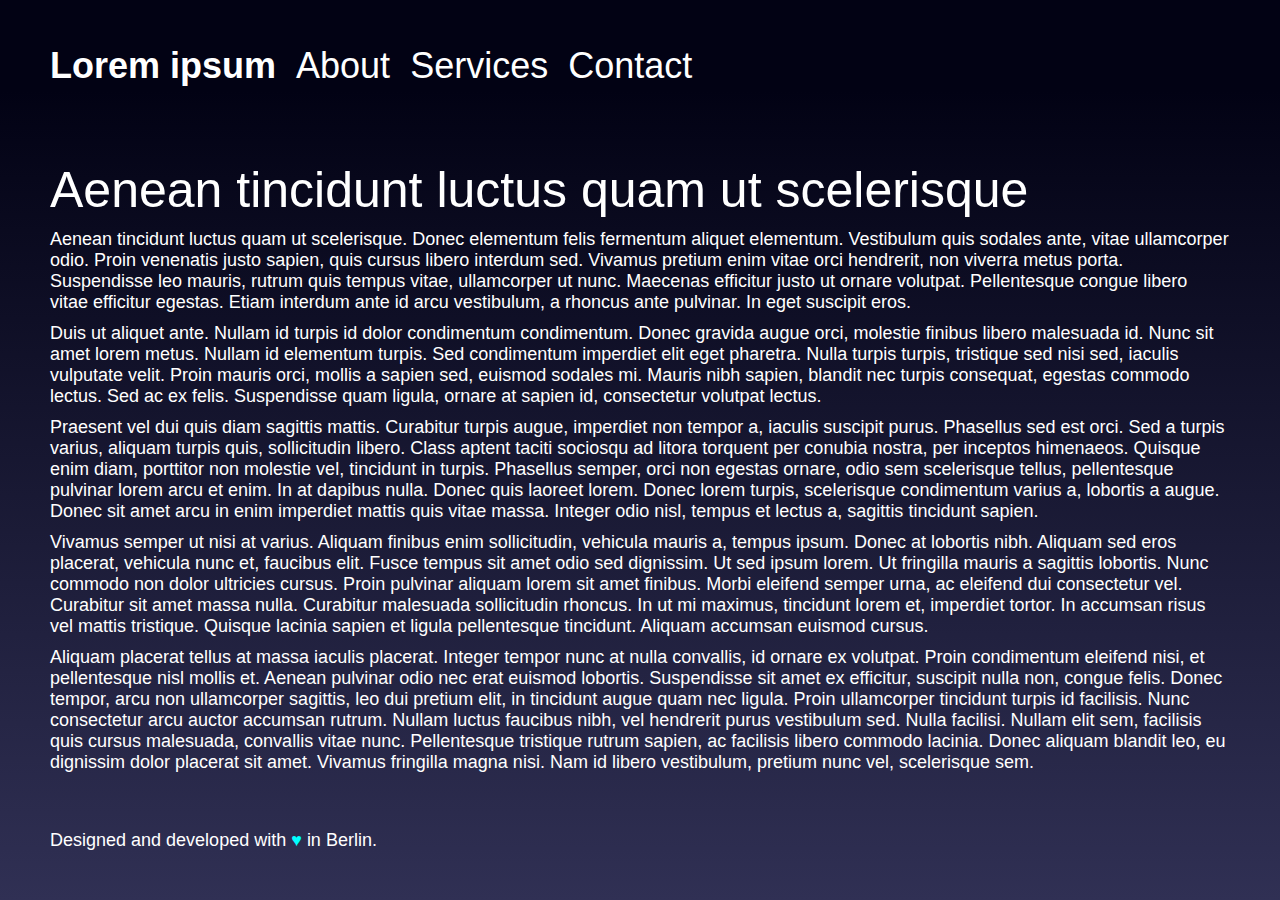
<file: services.html>
<!DOCTYPE html>
<html lang="en">
<head>
  <meta charset="utf-8">
  <title>Example app</title>
  <meta name="description" content=""/>
  <link href="css/styles.css" rel="stylesheet">
  <link href="css/gradients.css" rel="stylesheet">
</head>
<body>
  <div class="wrapper">
    <header>
      <nav class="website-nav">
        <ul>
          <li><a class="home-link" href="index.html">Lorem ipsum</a></li>
          <li><a href="about.html">About</a></li>
          <li><a href="services.html">Services</a></li>
          <li><a href="contact.html">Contact</a></li>
        </ul>
      </nav>
    </header>

    <section class="page-content">
      <article>
        <h1>Aenean tincidunt luctus quam ut scelerisque</h1>

        <p>Aenean tincidunt luctus quam ut scelerisque. Donec elementum felis fermentum aliquet elementum. Vestibulum quis sodales ante, vitae ullamcorper odio. Proin venenatis justo sapien, quis cursus libero interdum sed. Vivamus pretium enim vitae orci hendrerit, non viverra metus porta. Suspendisse leo mauris, rutrum quis tempus vitae, ullamcorper ut nunc. Maecenas efficitur justo ut ornare volutpat. Pellentesque congue libero vitae efficitur egestas. Etiam interdum ante id arcu vestibulum, a rhoncus ante pulvinar. In eget suscipit eros.</p>

        <p>Duis ut aliquet ante. Nullam id turpis id dolor condimentum condimentum. Donec gravida augue orci, molestie finibus libero malesuada id. Nunc sit amet lorem metus. Nullam id elementum turpis. Sed condimentum imperdiet elit eget pharetra. Nulla turpis turpis, tristique sed nisi sed, iaculis vulputate velit. Proin mauris orci, mollis a sapien sed, euismod sodales mi. Mauris nibh sapien, blandit nec turpis consequat, egestas commodo lectus. Sed ac ex felis. Suspendisse quam ligula, ornare at sapien id, consectetur volutpat lectus.</p>

        <p>Praesent vel dui quis diam sagittis mattis. Curabitur turpis augue, imperdiet non tempor a, iaculis suscipit purus. Phasellus sed est orci. Sed a turpis varius, aliquam turpis quis, sollicitudin libero. Class aptent taciti sociosqu ad litora torquent per conubia nostra, per inceptos himenaeos. Quisque enim diam, porttitor non molestie vel, tincidunt in turpis. Phasellus semper, orci non egestas ornare, odio sem scelerisque tellus, pellentesque pulvinar lorem arcu et enim. In at dapibus nulla. Donec quis laoreet lorem. Donec lorem turpis, scelerisque condimentum varius a, lobortis a augue. Donec sit amet arcu in enim imperdiet mattis quis vitae massa. Integer odio nisl, tempus et lectus a, sagittis tincidunt sapien.</p>

        <p>Vivamus semper ut nisi at varius. Aliquam finibus enim sollicitudin, vehicula mauris a, tempus ipsum. Donec at lobortis nibh. Aliquam sed eros placerat, vehicula nunc et, faucibus elit. Fusce tempus sit amet odio sed dignissim. Ut sed ipsum lorem. Ut fringilla mauris a sagittis lobortis. Nunc commodo non dolor ultricies cursus. Proin pulvinar aliquam lorem sit amet finibus. Morbi eleifend semper urna, ac eleifend dui consectetur vel. Curabitur sit amet massa nulla. Curabitur malesuada sollicitudin rhoncus. In ut mi maximus, tincidunt lorem et, imperdiet tortor. In accumsan risus vel mattis tristique. Quisque lacinia sapien et ligula pellentesque tincidunt. Aliquam accumsan euismod cursus.</p>

        <p>Aliquam placerat tellus at massa iaculis placerat. Integer tempor nunc at nulla convallis, id ornare ex volutpat. Proin condimentum eleifend nisi, et pellentesque nisl mollis et. Aenean pulvinar odio nec erat euismod lobortis. Suspendisse sit amet ex efficitur, suscipit nulla non, congue felis. Donec tempor, arcu non ullamcorper sagittis, leo dui pretium elit, in tincidunt augue quam nec ligula. Proin ullamcorper tincidunt turpis id facilisis. Nunc consectetur arcu auctor accumsan rutrum. Nullam luctus faucibus nibh, vel hendrerit purus vestibulum sed. Nulla facilisi. Nullam elit sem, facilisis quis cursus malesuada, convallis vitae nunc. Pellentesque tristique rutrum sapien, ac facilisis libero commodo lacinia. Donec aliquam blandit leo, eu dignissim dolor placerat sit amet. Vivamus fringilla magna nisi. Nam id libero vestibulum, pretium nunc vel, scelerisque sem.</p>
      </article>
    </section>
    <div class="push"></div>
  </div>

  <footer>
    <p class="footer-contents">Designed and developed with
      <a href="https://www.amazon.jobs/en/search?base_query=&offset=0&location%5B%5D=berlin-germany">
        ♥
      </a>
      in Berlin.
    </p>
  </footer>

  <script src="js/set-background.js"></script>
</body>
</html>
</file>
<file: css/styles.css>
* {
    margin: 0;
  }
  
  html, body {
    height: 100%;
  }
  
  html {
    margin: 0;
    padding: 0;
    font-family: "Helvetica Neue", Roboto, Arial, sans-serif;
    font-size: 62.5%;
    color: white;
  }
  
  body {
    font-size: 1.8rem;
  }
  
  h1, h2, h3 {
    font-weight: normal;
    margin-bottom: 1.0rem;
  }
  
  h1 {
    font-size: 3.5rem;
  }
  
  a:link, a:visited {
    color: cyan;
    text-decoration: none;
  }
  
  a:hover, a:active {
    text-decoration: underline;
    color: hotpink;
  }

  #background {
    width: 100%; 
    height: 100%; 
    position: absolute; 
    left: 0px; 
    top: 0px; 
    z-index: 0;
  }

  .stretch {
    min-width:100%;
    min-height:100%;
    width:auto;
    height:auto;
  }

  .house {
	width: 100%;
	height: 400px;
	background-size: cover;
	background-position: 50% 50%;
  }  
  
  .wrapper {
    min-height: 100%;
    height: auto !important;
    height: 100%;
    margin: 0 auto -7rem;
    position: relative;
  }
  
  footer, .push {
    height: 7rem;
  }

  footer .footer-contents {
    padding: 0 5rem;
    position: relative;
  }

  .website-nav {
    position: relative;
    font-size: 200%;
    padding: 5rem;
  }

  .website-nav ul {
    list-style: none;
    margin: 0;
    padding: 0;
  }

  .website-nav ul li {
    float: left;
    padding: 0.5rem 2rem 0.5rem 0;
    line-height: 21px;
  }

  .website-nav ul li a {
    color: white;
    text-decoration: none;
  }

  .home-link {
    font-weight: bold;
  }

  .message {
    position: relative;
    padding: 0 5rem;
    margin-bottom: 3rem;
    width: auto;
  }
  .message .twitter-link {
    float: left;
    margin-right: 20px;
  }

  .message .twitter-link img {
    width: 40px;
    height: 40px;
  }

  .message .text {
    float: left;
  }

  .message:after, .website-nav:after {
    content: " ";
    display: table;
    clear: both;
  }
  .graphics {
    display: none;
    position: absolute;
    bottom: 0;
    left: 0;
    margin-bottom: 0;
  }
  .graphics .tower svg {
    width: calc(100vw);
    height: calc(90vh);
  }

  .graphics .cloud {
    top: 30rem;
    position: relative;

  }
  .page-content {
    padding: 1rem 5rem;
  }

  .page-content p {
    margin-bottom: 1rem;
  }

  .path {
    stroke-dasharray: 4000;
    stroke-dashoffset: 4000;
    animation: dash 5s linear forwards;
  }
  @keyframes dash {
    to {
      stroke-dashoffset: 0;
    }
  }

  @media (min-height: 500px) and (min-width: 700px) {
    .message {
      padding: 0;
      width: 50%;
      left: calc(50vw - 5rem);
      top: calc(15vh - 5rem);
    }
    .message .text {
      padding-right: 0rem;
    }
    .graphics {
      display: block;
      margin-bottom: 6rem;
    }
    .message .twitter-link img {
      width: 70%;
      height: 70%;
    }
    .page-content {
      padding: 3rem 5rem;
    }
  }

  @media (min-height: 500px) and (min-width: 1240px) {
    .message {
      left: calc(50vw - 10rem);
      top: calc(25vh - 5rem);
    }
    h1 {
      font-size: 5rem;
    }
    .message .twitter-link img {
      width: 80%;
      height: 80%;
    }
  }

  @media (min-aspect-ratio: 11/5)  {
    .graphics {
      display: none;
    }
  }

/* Style the Image Used to Trigger the Modal */
#myImg {
    border-radius: 5px;
    cursor: pointer;
    transition: 0.3s;
}

#myImg:hover {opacity: 0.7;}

/* The Modal (background) */
.modal {
    display: none; /* Hidden by default */
    position: fixed; /* Stay in place */
    z-index: 1; /* Sit on top */
    padding-top: 100px; /* Location of the box */
    left: 0;
    top: 0;
    width: 100%; /* Full width */
    height: 100%; /* Full height */
    overflow: auto; /* Enable scroll if needed */
    background-color: rgb(0,0,0); /* Fallback color */
    background-color: rgba(0,0,0,0.9); /* Black w/ opacity */
}

/* Modal Content (Image) */
.modal-content {
    margin: auto;
    display: block;
    width: 80%;
    max-width: 700px;
}

/* Caption of Modal Image (Image Text) - Same Width as the Image */
#caption {
    margin: auto;
    display: block;
    width: 80%;
    max-width: 700px;
    text-align: center;
    color: #ccc;
    padding: 10px 0;
    height: 150px;
}

/* Add Animation - Zoom in the Modal */
.modal-content, #caption { 
    -webkit-animation-name: zoom;
    -webkit-animation-duration: 0.6s;
    animation-name: zoom;
    animation-duration: 0.6s;
}

@-webkit-keyframes zoom {
    from {-webkit-transform:scale(0)} 
    to {-webkit-transform:scale(1)}
}

@keyframes zoom {
    from {transform:scale(0)} 
    to {transform:scale(1)}
}

/* The Close Button */
.close {
    position: absolute;
    top: 15px;
    right: 35px;
    color: #f1f1f1;
    font-size: 40px;
    font-weight: bold;
    transition: 0.3s;
}

.close:hover,
.close:focus {
    color: #bbb;
    text-decoration: none;
    cursor: pointer;
}

/* 100% Image Width on Smaller Screens */
@media only screen and (max-width: 700px){
    .modal-content {
        width: 100%;
    }
}
</file>
<file: css/gradients.css>
/* Gradients */
.heaven-0 { background: #00000A; }
.heaven-1 { background: linear-gradient(to bottom, #020214 85%,#191922 100%) fixed; }
.heaven-2 { background: linear-gradient(to bottom, #020214 60%,#20202D 100%) fixed; }
.heaven-3 { background: linear-gradient(to bottom, #020214 10%,#303054 100%) fixed; }
.heaven-4 { background: linear-gradient(to bottom, #20202D 0%,#505070 100%) fixed; }
.heaven-5 { background: linear-gradient(to bottom, #404050 0%,#7070AA 80%,#8C78AA 100%) fixed; }
.heaven-6 { background: linear-gradient(to bottom, #4A4A69 0%,#7878B4 50%,#C878A0 100%) fixed; }
.heaven-7 { background: linear-gradient(to bottom, #7878BE 0%,#8282BE 60%,#E6B4D2 100%) fixed; }
.heaven-8 { background: linear-gradient(to bottom, #82AADC 0%,#F0B4B4 100%) fixed; }
.heaven-9 { background: linear-gradient(to bottom, #96C8FA 1%,#AAE6FF 70%,#B4B4F0 100%) fixed; }
.heaven-10 { background: linear-gradient(to bottom, #B4E6FF 0%,#96DCFF 100%) fixed; }
.heaven-11 { background: linear-gradient(to bottom, #9BDCFF 0%,#64D2FA 100%) fixed; }
.heaven-12 { background: linear-gradient(to bottom, #96DCFF 0%,#37A0D2 100%) fixed; }
.heaven-13 { background: linear-gradient(to bottom, #5ABEE6 0%,#236EAA 100%) fixed; }
.heaven-14 { background: linear-gradient(to bottom, #2D91BE 0%,#1E508C 100%) fixed; }
.heaven-15 { background: linear-gradient(to bottom, #2473ab 0%,#1E508C 70%,#5A7882 100%) fixed; }
.heaven-16 { background: linear-gradient(to bottom, #1E508C 0%,#285A8C 50%,#A0AA6E 100%) fixed; }
.heaven-17 { background: linear-gradient(to bottom, #1E508C 0%,#738C7D 50%,#EBD25A 100%) fixed; }
.heaven-18 { background: linear-gradient(to bottom, #143C78 0%,#5A6E73 30%,#E1C85A 70%,#B4643C 100%) fixed; }
.heaven-19 { background: linear-gradient(to bottom, #143C50 0%,#505046 30%,#C8782D 60%,#BC460F 80%, #320F05 100%) fixed; }
.heaven-20 { background: linear-gradient(to bottom, #051928 0%,#051928 30%,#8C3C14 80%,#230F05 100%) fixed; }
.heaven-21 { background: linear-gradient(to bottom, #000A0F 30%,#5A230A 80%,#280A05 100%) fixed; }
.heaven-22 { background: linear-gradient(to bottom, #0A0500 50%,#4B1E05 100%) fixed; }
.heaven-23 { background: linear-gradient(to bottom, #00000A 80%,#140A00 100%) fixed; }
.heaven-24 { background: #00000A; }
</file>
